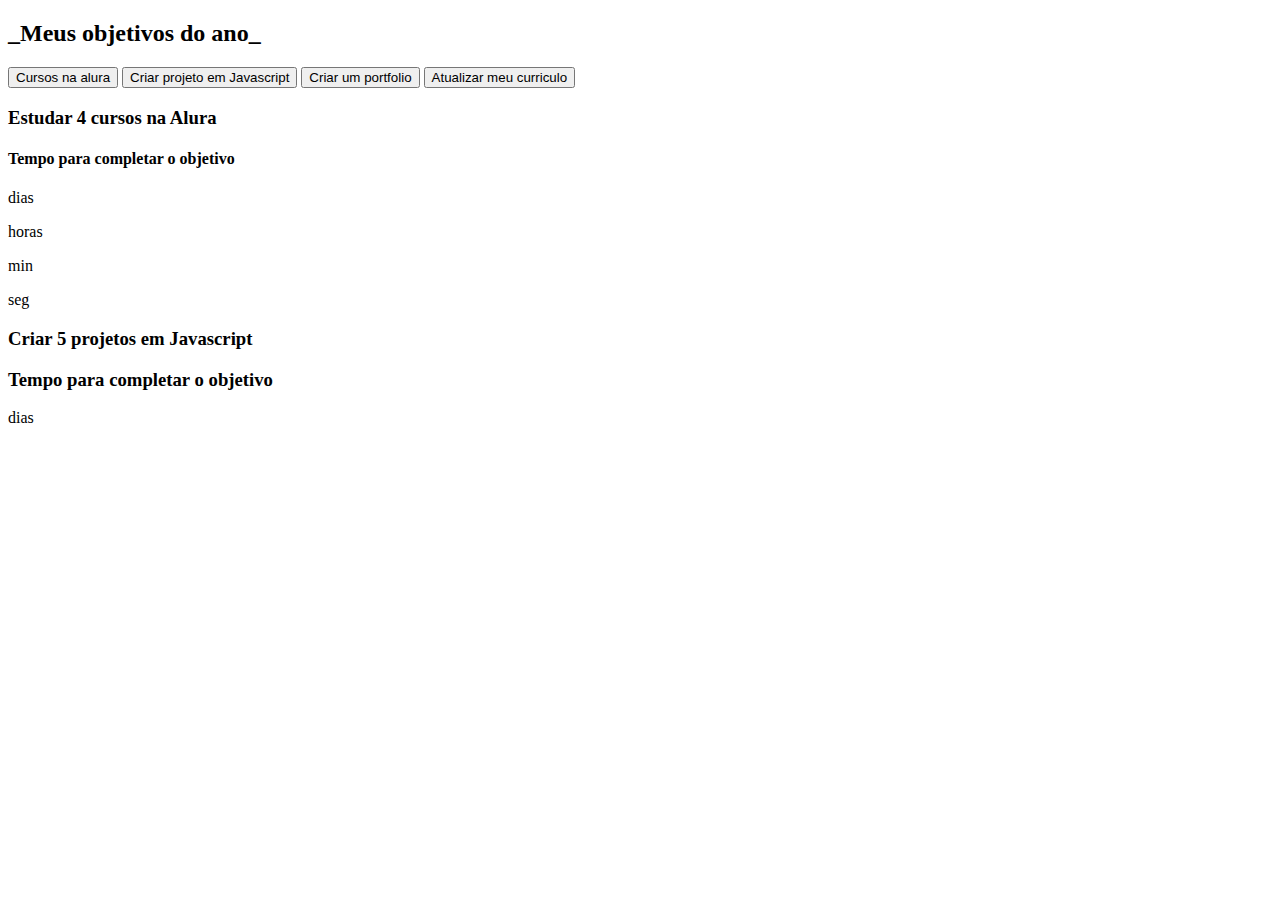
<file: index.html>
<!DOCTYPE html>
<html lang="pt-br">
<head>
    <meta charset="UTF-8">
    <meta http-equiv="X-UA-Compatible" content="IE=edge">
    <meta name="viewport" content="width=device-width, initial-scale=1.0">
    <title>Meus objetivos do ano</title>
    <link rel="stylesheet" href="" class="css">
</head>

<body>
    <section class="conteudo-principal">
    <h2><class class="titulo-principal"><span>_</span>Meus objetivos do ano<span>_</span></h2>
    <div><class class="conteudo">
        <div class="botoes">
        <button class="botao ativo">Cursos na alura</button>
        <button class="botao">Criar projeto em Javascript</button>
        <button class="botao">Criar um portfolio</button>
        <button class="botao">Atualizar meu curriculo</button>
    </div>
        <div class="abas-textos">
        <div class="aba-conteudo ativo">
            <h3 class="aba-conteudo=titulo-principal">Estudar 4 cursos na Alura</h3>
            <h4 class="aba-conteudo-titulo-secundario">Tempo para completar o objetivo</h4>
            <div class="contador">
        <div class="contador-digito">
        <p class="contador-digito-numero" id="dias0"></p>
        <p class="contador-digito-texto">dias</p>
        </div>
        <div class="contador-digito">
            <p class="contador-digito-numero" id="horas0"></p>
        <p class="contador-digito-texto">horas</p>
        </div>
        <div class="contador-digito">
            <p class="contador-digito-numero" id="min0"></p>
        <p class="contador-digito-texto">min</p>
        </div>
        <div class="contador-digito">
            <p class="contador-digito-numero" id="seg0"></p>
        <p class="contador-digito-texto">seg</p>
        </div>
            </div>
        </div>
        <div class="aba-conteudo">
            <h3 class="aba-conteudo-titulo-principal">Criar 5 projetos em Javascript</h3>
            <h3 class="aba-conteudo-titulo-secundario">Tempo para completar o objetivo</h4>
                <div class="contador"
                <div class="contador-digito">
                    <p class="contador-digito-numero" id="dias1"></p>
                    <p class="contador-digito-texto">dias</p>
</file>
